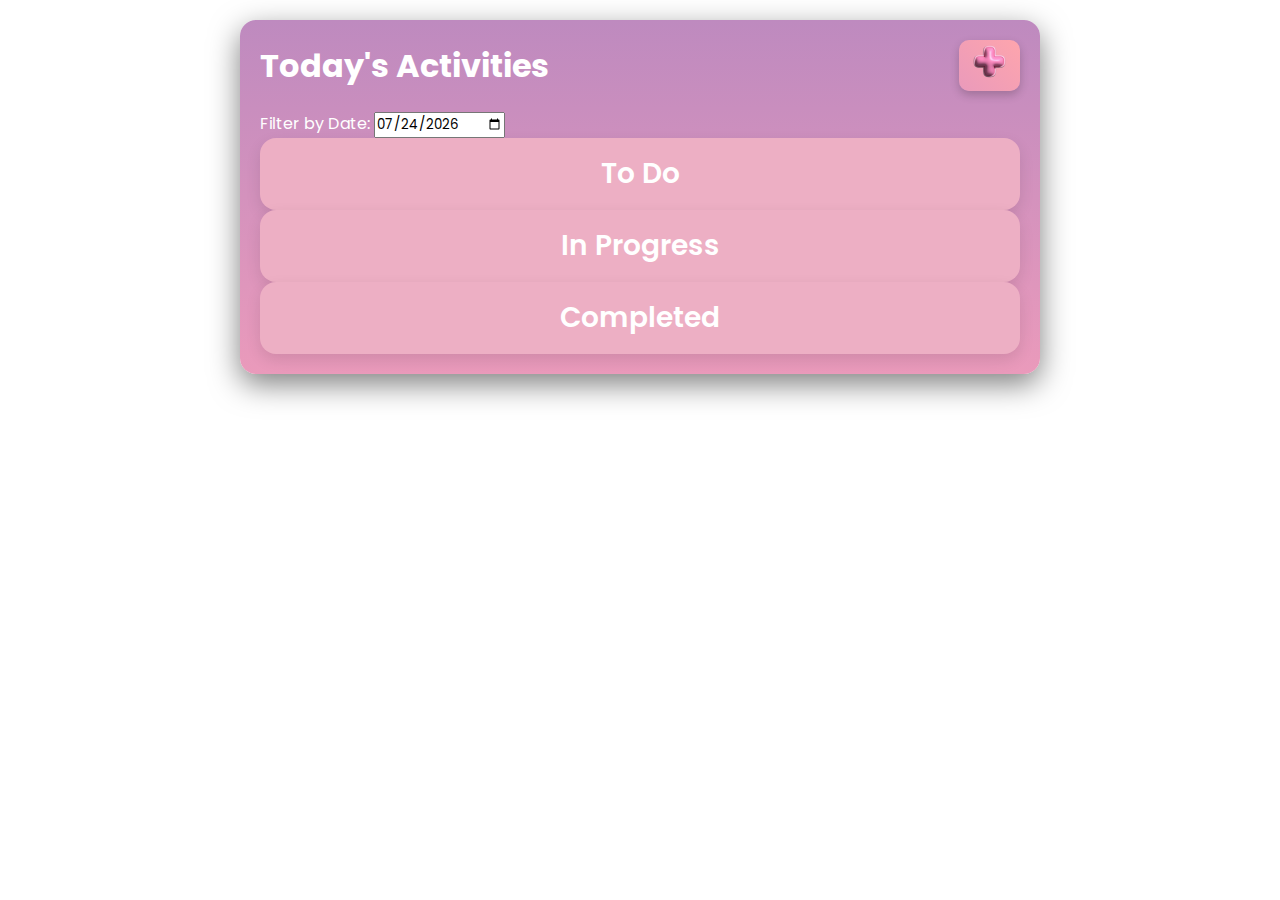
<file: index.html>
<!DOCTYPE html>
<html lang="id">
<head>
    <meta charset="UTF-8">
    <meta name="viewport" content="width=device-width, initial-scale=1.0">
    <title>To-Do List</title>
    <link rel="stylesheet" href="style.css">
</head>
<body>
    <div class="container">
        <header>
            <h1>Today's Activities</h1>
            <button onclick="window.location.href='add-task.html'">
                <img src="image/plus.png" class="add-task-image">
            </button>
        </header>

        <section class="task-filter">
            <label for="filterDate">Filter by Date:</label>
            <input type="date" id="filterDate">
        </section>

        <section class="task-categories">
            <div class="task-column">
                <h3>To Do</h3>
                <ul id="todoList"></ul>
            </div>
            <div class="task-column">
                <h3>In Progress</h3>
                <ul id="inProgressList"></ul>
            </div>
            <div class="task-column">
                <h3>Completed</h3>
                <ul id="completedList"></ul>
            </div>
        </section>
    </div>
    
    <div id="notification">
        <span class="notification-icon">✔</span>
        <span id="notification-message"></span>
    </div>
    
    <script src="script.js"></script>
</body>
</html>
</file>
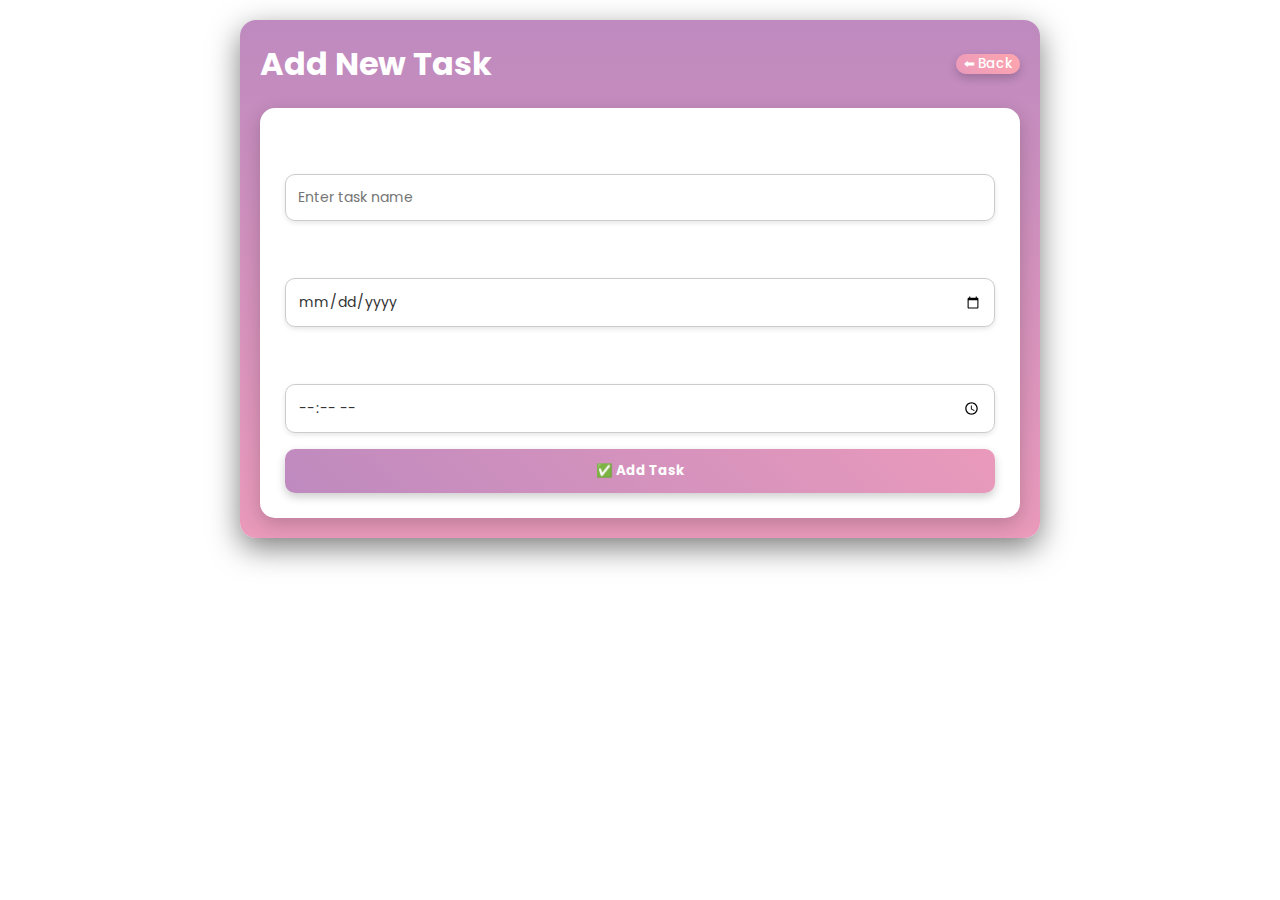
<file: add-task.html>
<!DOCTYPE html>
<html lang="id">
<head>
    <meta charset="UTF-8">
    <meta name="viewport" content="width=device-width, initial-scale=1.0">
    <title>Add Task</title>
    <link rel="stylesheet" href="style.css">
</head>
<body>
    <div class="container">
        <header>
            <h1>Add New Task</h1>
            <button onclick="window.location.href='index.html'">⬅ Back</button>
        </header>

        <form id="addTaskForm" class="add-task-form">
            <label for="taskName">Task Name:</label>
            <input type="text" id="taskName" placeholder="Enter task name" required>

            <label for="taskDate">Task Date:</label>
            <input type="date" id="taskDate" required>
            
            <label for="taskTime">Task Time:</label>
            <input type="time" id="taskTime" required>

            <button type="submit">✅ Add Task</button>
        </form>
    </div>

    <div id="notification" class="hidden">Task berhasil ditambahkan!</div>
    
    <script src="script.js"></script>
</body>
</html>
</file>
<file: style.css>
@import url('https://fonts.googleapis.com/css2?family=Poppins:wght@400;500;600&display=swap');

* {
    margin: 0;
    padding: 0;
    box-sizing: border-box;
    font-family: 'Poppins', sans-serif; 
}

body {
    background: url('https://i.pinimg.com/736x/2c/d5/32/2cd532fa0ed39d30d99fdea93a713c3b.jpg') no-repeat center fixed;
    background-size: cover;
    color: #333;
}

.container {
    max-width: 800px;
    margin: 20px auto;
    padding: 20px;
    background: linear-gradient(180deg, #be8abf, #ea9abb);
    border-radius: 16px;
    box-shadow: 0 10px 30px rgba(0, 0, 0, 0.5); 
    transition: transform 0.3s ease-in-out;
    color: #fff;
}

.container:hover {
    transform: scale(1.03); 
    box-shadow: 0 10px 40px rgba(0, 0, 0, 0.3), 0 8px 15px rgba(0, 0, 0, 0.1); 
}

header {
    display: flex;
    justify-content: space-between;
    align-items: center;
    margin-bottom: 20px;
}

h3 {
    text-align: center;
    font-size: 28px; 
    color: #ffffff;
    font-weight: 600;
}

button {
    background: linear-gradient(45deg, #ea9abb, #fea5ad); 
    color: white;
    padding: 0px 8px;
    border: none;
    border-radius: 10px;
    cursor: pointer;
    font-weight: 500;
    box-shadow: 0 4px 10px rgba(0, 0, 0, 0.2);
    transition: background 0.3s, transform 0.3s, box-shadow 0.3s;
}

button:hover {
    background: linear-gradient(45deg, #fea5ad, #f8c3af);  
    transform: scale(1.05);
    box-shadow: 0 6px 12px rgba(0, 0, 0, 0.3);
}

.filter-container {
    display: flex;
    justify-content: flex-end;
    align-items: center;
    margin-bottom: 20px;
}

.filter-container label {
    font-weight: 500; 
    margin-right: 10px;
}

.filter-container input {
    padding: 7px;
    border: 1px solid #bbb;
    border-radius: 5px;
}

.task-container {
    display: flex;
    flex-direction: column; 
    gap: 20px; 
}

.task-column {
    background: #edafc4; 
    padding: 15px;
    border-radius: 16px; 
    box-shadow: 0 6px 15px rgba(0, 0, 0, 0.1); 
    color: #333333; 
    transition: transform 0.3s ease-in-out, box-shadow 0.3s;
}

ul {
    list-style: none;
    padding: 0;
}

li {
    background: #f5f5f5;
    margin: 10px 0;
    padding: 4px;
    border-radius: 8px;
    display: flex;
    align-items: center;
    justify-content: space-between;
    transition: background 0.3s ease;
}

li:hover {
    background: #e0e0e0;
}

.task-content {
    display: flex;
    align-items: center;
    gap: 10px;
    flex: 1;
}

.status-select {
    padding: 5px;
}

.task-actions {
    display: flex;
    align-items: center;
    gap: 10px;
}

.edit-btn, .delete-btn {
    background: none;
    border: none;
    cursor: pointer;
    font-size: 18px;
    display: flex;
    align-items: center;
    transition: color 0.3s;
}

#notification {
    position: fixed;
    top: 20px;
    right: 20px;
    background: #6c63ff;
    color: white;
    padding: 15px 20px;
    border-radius: 8px;
    box-shadow: 0 4px 10px rgba(0, 0, 0, 0.2);
    opacity: 0;
    transform: translateY(-20px);
    transition: opacity 0.5s, transform 0.5s ease-in-out;
    z-index: 1000;
    display: flex;
    align-items: center;
    gap: 10px;
}

#notification.show {
    opacity: 1;
    transform: translateY(0);
}

.notification-icon {
    font-size: 18px;
}

.add-task-form {
    display: flex;
    flex-direction: column;
    gap: 16px;
    background: white;
    padding: 25px;
    border-radius: 15px;
    box-shadow: 0 6px 20px rgba(0, 0, 0, 0.2); 
}

.add-task-form input,
.add-task-form select,
.add-task-form textarea {
    width: 100%;
    padding: 12px;
    border: 1px solid #ccc;
    border-radius: 10px;
    font-size: 14px;
    box-shadow: 0 2px 5px rgba(0, 0, 0, 0.1); 
    background-color: rgba(255, 255, 255, 0.9); 
    color: #333; 
}

.add-task-form button {
    background: linear-gradient(45deg, #be8abf, #ea9abb); 
    color: white;
    font-weight: bold;
    padding: 12px;
    border-radius: 10px;
    cursor: pointer;
    box-shadow: 0 4px 10px rgba(0, 0, 0, 0.2); 
    transition: background 0.3s, transform 0.3s;
}

.add-task-form button:hover {
    background: linear-gradient(45deg, #ea9abb, #fea5ad); 
    transform: scale(1.05);
    box-shadow: 0 6px 12px rgba(0, 0, 0, 0.3);
}

.add-task-image {
    width: 45px; 
    height: 45px;
    cursor: pointer;
    transition: transform 0.2s;
}

.add-task-image:hover {
    transform: scale(1.1); 
}
A
button img {
    pointer-events: none;
}
</file>
